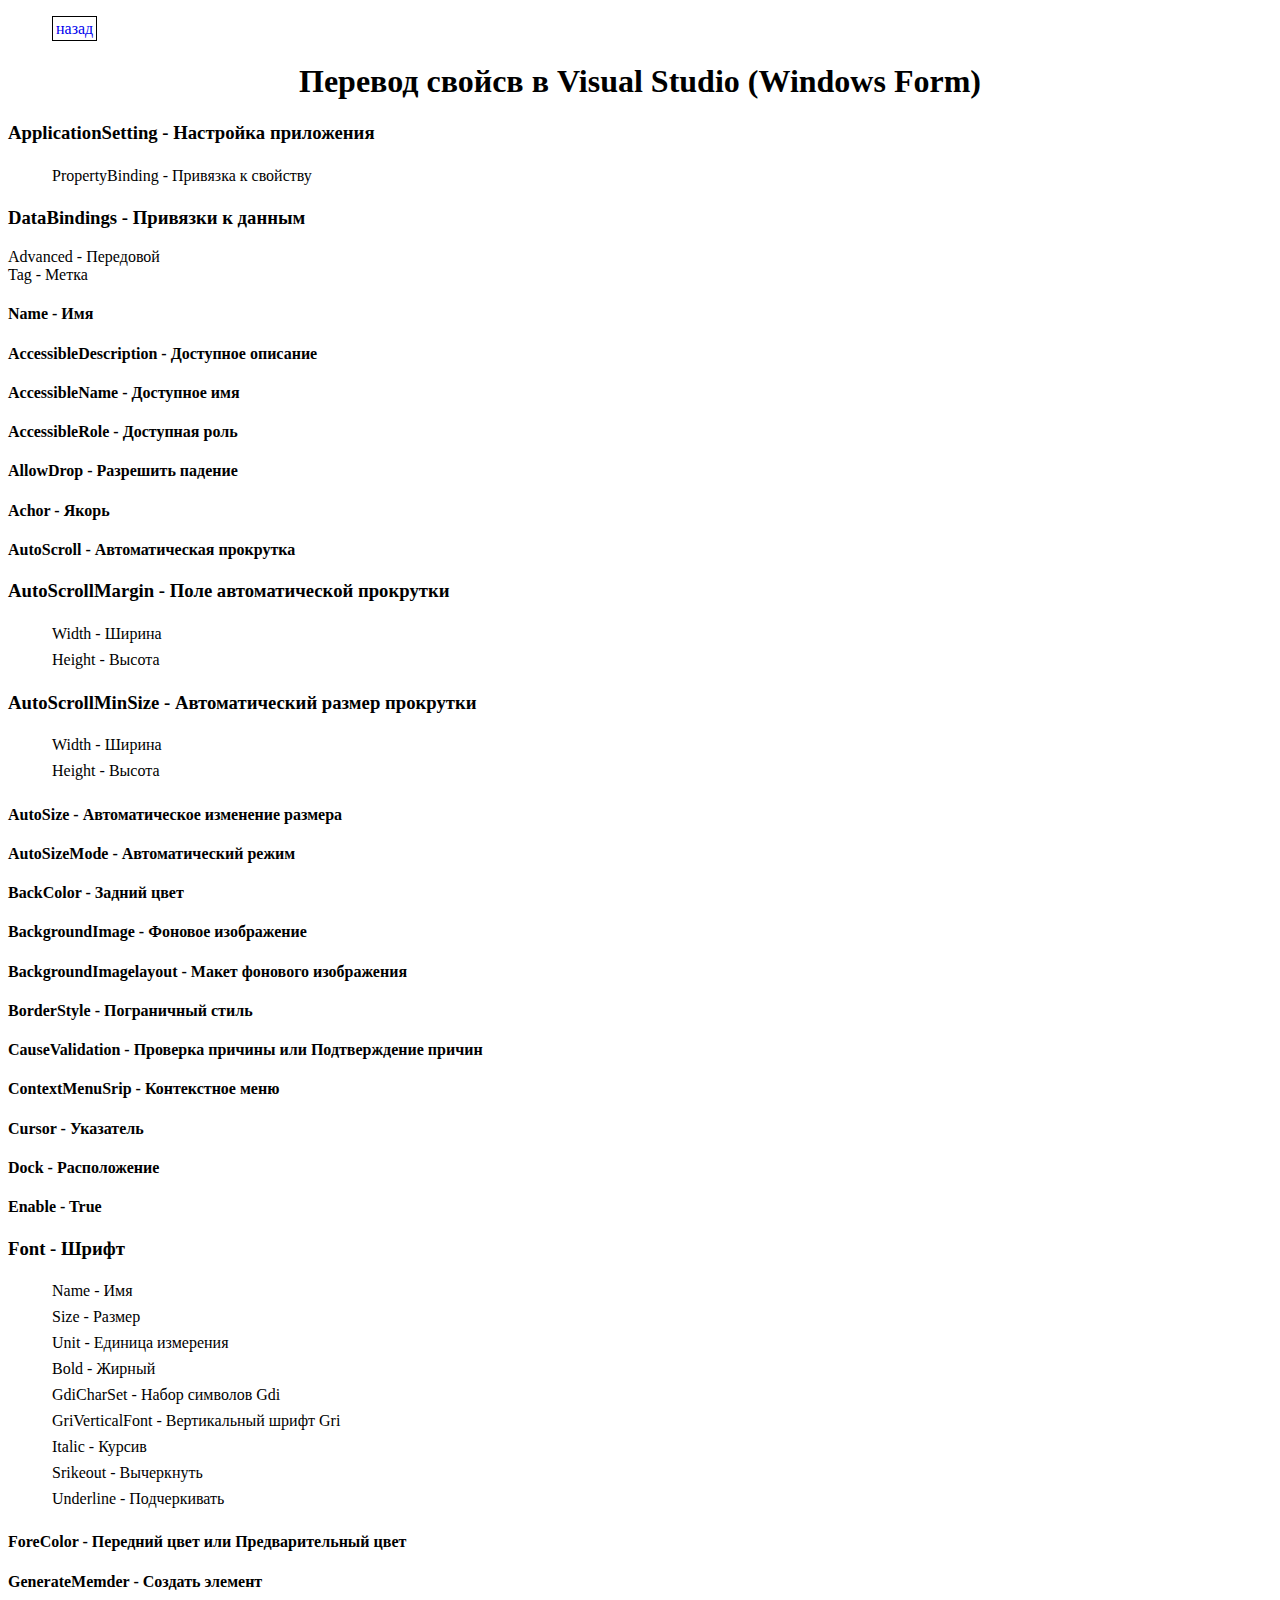
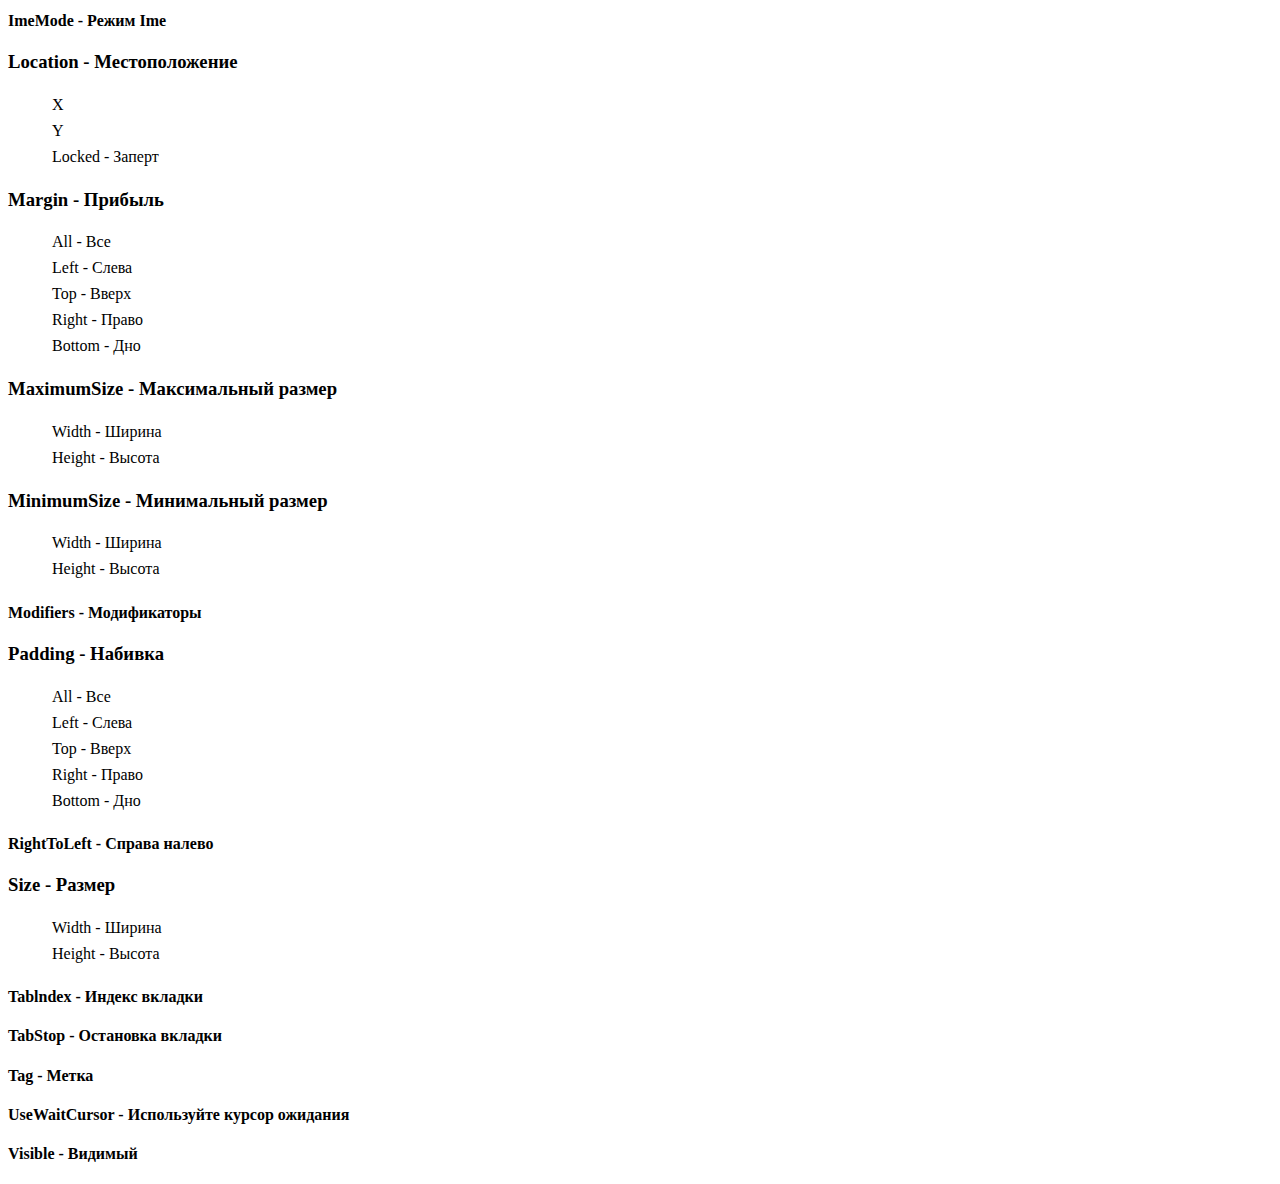
<file: index.html>
<!DOCTYPE html>
<html lang="en">
<head>
    <meta charset="UTF-8">
    <meta http-equiv="X-UA-Compatible" content="IE=edge">
    <meta name="viewport" content="width=device-width, initial-scale=1.0">
    <link rel="stylesheet" href="css/style-index.css">
    <link rel="icon" href="/img/c0a26056-7553-4f5a-b106-3f9e4a33e38d.png" type="image/gif">
    <title>Help Avgusta</title>

    	<style>
	    body    { 
		        -ms-user-select: none; 
		        -moz-user-select: none; 
		        -webkit-user-select: none; 
		        user-select: none; 
	            }
        </style>

</head>
<body>

    </div>
        <ul>
            <li>
                <a href="/list/gl.html">назад</a> 
            </li>  
        </ul>
    </div>

    <div class="gl-1">   
        <p>
            <h1 align="center">Перевод свойсв в Visual Studio (Windows Form)</h1>
            <h3>ApplicationSetting - Настройка приложения</h3>
            <Ul>
                <li>
                    PropertyBinding - Привязка к свойству
                </li>
            </Ul>
            <h3>DataBindings - Привязки к данным</h3
            <ul>
                <li>
                    Advanced - Передовой
                </li>
                <li>
                    Tag - Метка
                </li>
            </ul>
            <h4>Name - Имя</h4>
            <h4>AccessibleDescription - Доступное описание</h4>
            <h4>AccessibleName - Доступное имя</h4>
            <h4>AccessibleRole - Доступная роль</h4>
            <h4>AllowDrop - Разрешить падение</h4>
            <h4>Achor - Якорь</h4>
            <h4>AutoScroll - Автоматическая прокрутка</h4>
            <h3>AutoScrollMargin - Поле автоматической прокрутки</h3>
            <ul>
                <li>
                    Width - Ширина
                </li>
                <li>
                    Height - Высота
                </li>
            </ul>
            <h3>AutoScrollMinSize - Автоматический размер прокрутки</h3>
            <ul>
                <li>
                    Width - Ширина
                </li>
                <li>
                    Height - Высота
                </li>
            </ul>
            <h4>AutoSize - Автоматическое изменение размера</h4>
            <h4>AutoSizeMode - Автоматический режим</h4>
            <h4>BackColor - Задний цвет</h4>
            <h4>BackgroundImage - Фоновое изображение</h4>
            <h4>BackgroundImagelayout - Макет фонового изображения</h4>
            <h4>BorderStyle - Пограничный стиль</h4>
            <h4>CauseValidation - Проверка причины или Подтверждение причин</h4>
            <h4>ContextMenuSrip - Контекстное меню</h4>
            <h4>Cursor - Указатель</h4>
            <h4>Dock - Расположение</h4>
            <h4>Enable - True</h4>
            <h3>Font - Шрифт</h3>
            <ul>
                <li>Name - Имя</li>
                <li>Size - Размер</li>
                <li>Unit - Единица измерения</li>
                <li>Bold - Жирный</li>
                <li>GdiCharSet - Набор символов Gdi</li>
                <li>GriVerticalFont - Вертикальный шрифт Gri</li>
                <li>Italic - Курсив</li>
                <li>Srikeout - Вычеркнуть</li>
                <li>Underline - Подчеркивать</li>
            </ul>
            <h4>ForeColor - Передний цвет или Предварительный цвет</h4>
            <h4>GenerateMemder - Создать элемент</h4>
            <h4>ImeMode - Режим Ime</h4>
            <h3>Location - Местоположение</h3>
            <ul>
                <li>X</li>
                <LI>Y</LI>
                <li>Locked - Заперт</li>
            </ul>
            <h3>Margin - Прибыль</h3>
            <ul>
                <li>All - Все</li>
                <li>Left - Слева</li>
                <li>Top - Вверх</li>
                <li>Right - Право</li>
                <li>Bottom - Дно</li>
            </ul>
            <h3>MaximumSize - Максимальный размер</h3>
            <ul>
                <li>Width - Ширина</li>
                <li>Height - Высота</li>
            </ul>
            <h3>MinimumSize - Минимальный размер</h3>
            <ul>
                <li>Width - Ширина</li>
                <li>Height - Высота</li>
            </ul>
            <h4>Modifiers - Модификаторы</h4>
            <h3>Padding - Набивка</h3>
            <ul>
                <li>All - Все</li>
                <li>Left - Слева</li>
                <li>Top - Вверх</li>
                <li>Right - Право</li>
                <li>Bottom - Дно</li>
            </ul>
            <h4>RightToLeft - Справа налево</h4>
            <h3>Size - Размер</h3>
            <ul>
                <li>Width - Ширина</li>
                <li>Height - Высота</li>
            </ul>
            <h4>Tablndex - Индекс вкладки</h4>
            <h4>TabStop - Остановка вкладки</h4>
            <h4>Tag - Метка</h4>
            <h4>UseWaitCursor - Используйте курсор ожидания</h4>
            <h4>Visible - Видимый</h4>
        </p> 
    </div>

</body>
</html>
</file>
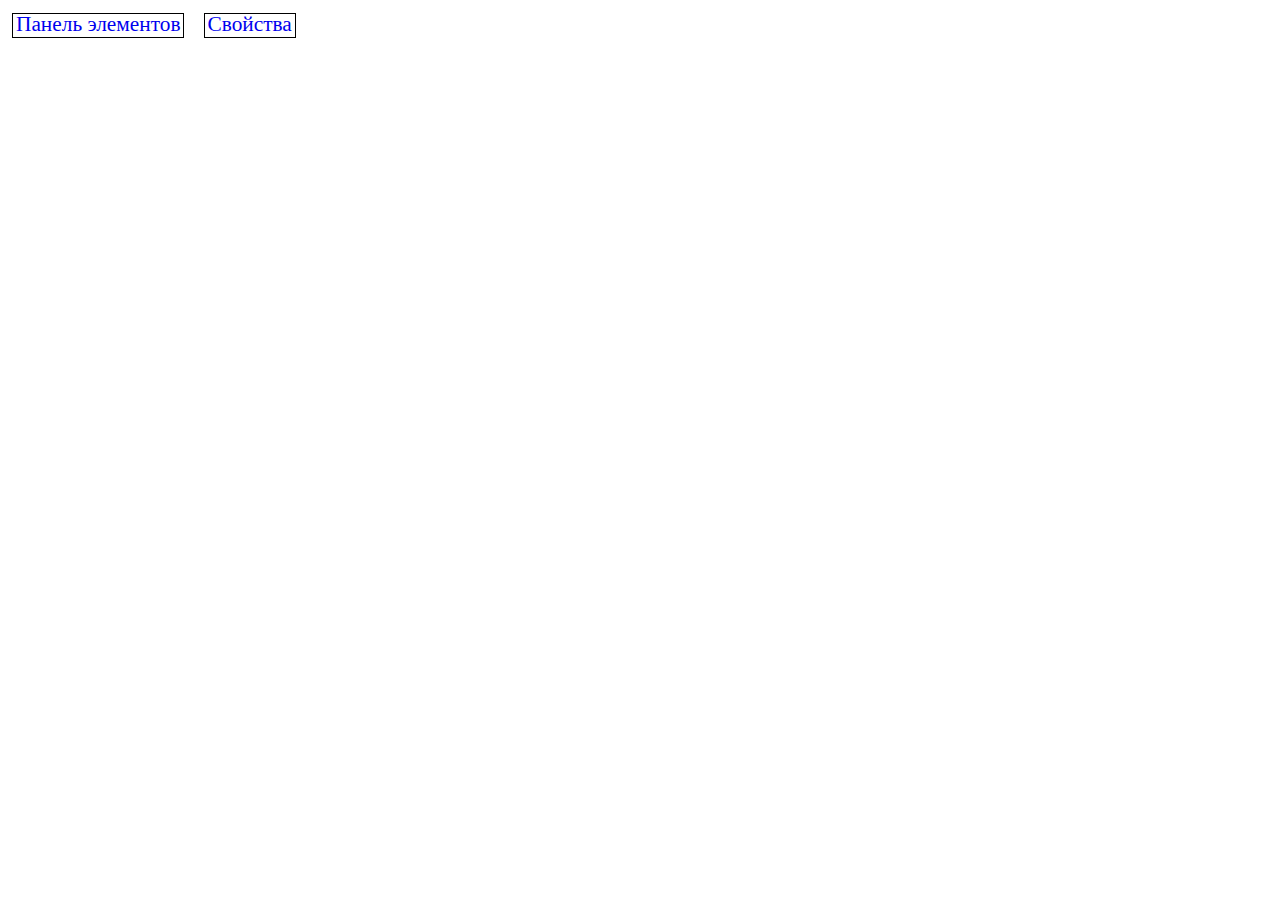
<file: gl.html>
<!DOCTYPE html>
<html lang="en">
<head>
    <meta charset="UTF-8">
    <meta http-equiv="X-UA-Compatible" content="IE=edge">
    <meta name="viewport" content="width=device-width, initial-scale=1.0">
    <link rel="stylesheet" href="css/style-gl.css">
    <link rel="icon" href="/img/c0a26056-7553-4f5a-b106-3f9e4a33e38d.png" type="image/gif">
    <title>Help Avgusta</title>
    <style>
	    body    { 
		        -ms-user-select: none; 
		        -moz-user-select: none; 
		        -webkit-user-select: none; 
		        user-select: none; 
	            }
        </style>

</head>
<body>

    <div class="panel">
        <ul>            
            <li> <a href="/list/panel.html">Панель элементов</a></li>
            <li> <a href="/list/index.html">Свойства</a></li>
        </ul>
    </div>

</body>
</html>
</file>
<file: css/style-index.css>
.panel a{
    text-decoration: none; /* Отменяем подчеркивание у ссылки */
    font-size: 17px; /* Размер шрифта */
    font-weight: bold; /* Жирное начертание */
}

li {
    list-style-type: none; /* Убираем маркеры у списка */
   }

   ul li {
    margin: 0; /* Обнуляем значение отступов */
    padding: 4px; /* Значение полей */
    text-decoration: none; /* Отменяем подчеркивание у ссылки */
   }
   a {
    display: inline; /* Отображать как строчный элемент */
    margin-right: 25%; /* Отступ слева */
    border: 1px solid #000; /* Рамка вокруг текста */
    padding: 3px; /* Поля вокруг текста */
    text-decoration: none; /* Отменяем подчеркивание у ссылки */
    
    
   }
</file>
<file: css/style-gl.css>
ul {
    margin: 0; /* Обнуляем значение отступов */
    padding: 4px; /* Значение полей */
   }
   ul li {
    display: inline; /* Отображать как строчный элемент */
    margin-right: 1.2%; /* Отступ слева */
    border: 1px solid #000; /* Рамка вокруг текста */
    padding: 3px; /* Поля вокруг текста */
    
   }

   a{
    text-decoration: none; /* Отменяем подчеркивание у ссылки */
    font-size: 16pt; /* Размер шрифта в пунктах */ 
   }
</file>
